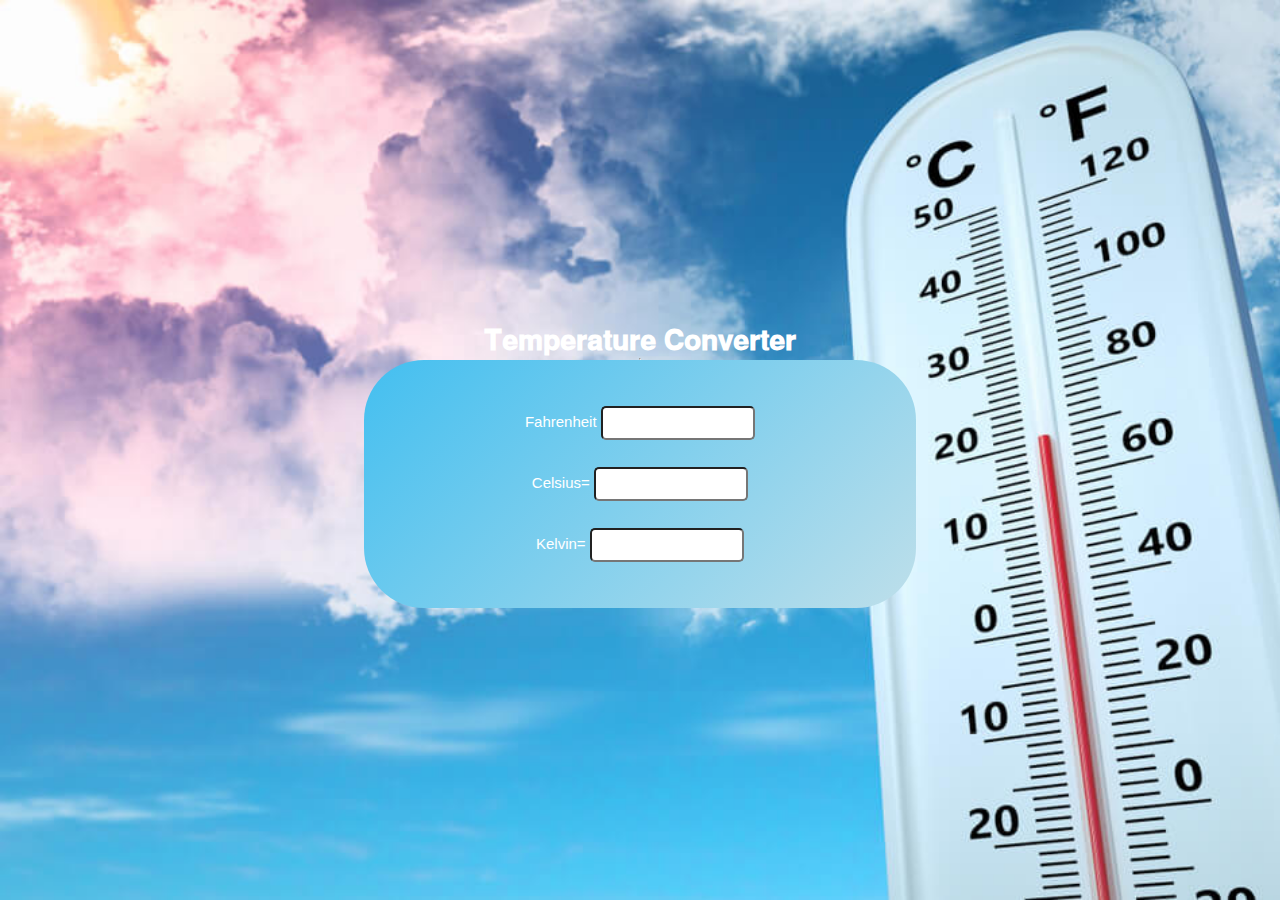
<file: LEVEL-1/TASK -3/index.html>
<!DOCTYPE html>
<html lang="en">

<head>
	<meta charset="UTF-8">
	<meta name="viewport" content="width=device-width,
				initial-scale=1.0">

	<style>
		* {
			margin: 0;
			padding: 0;
			font-family:
				Verdana, Geneva, Tahoma, sans-serif;
		}

		.container {
			width: 100%;
			height: 100vh;
			background-image: url('image.jpg');
			background-repeat: no-repeat;
			background-attachment: fixed;
			background-size: cover;
			display: flex;
			flex-direction: column;
			justify-content: center;
			align-items: center;
		}

		.container h1 {
			color: rgb(255, 255, 255);
			font-weight: 700;
			font-size: 28px;
			text-align: center;
		}

		.converter-row {
			display: flow-root;
			width: 40%;
			justify-content: space-between;
			align-items: center;
			background: linear-gradient(135deg, #43bff0, #bedfea);
			border-radius: 60px;
			padding: 30px 20px;
		}

		.col {
			flex-basis: 32%;
			text-align: center;
			padding: 11px;
			margin: 5px;
		}

		.col label {
			font-size: 15px;
			font-weight: 500;
			margin-bottom: 10px;
			color: #fff;
		}

		.col input {
			width: 150px;
			height: 30px;
			background: white;
			border-radius: 5px;
			text-align: center;
		}
	</style>
</head>

<body>
	<div class="container">
		<h1>
			<br>
			𝐓𝐞𝐦𝐩𝐞𝐫𝐚𝐭𝐮𝐫𝐞 𝐂𝐨𝐧𝐯𝐞𝐫𝐭𝐞𝐫
		</h1>
		<hr>
		<div class="converter-row">
			<div class="col">
				<label>Fahrenheit</label>
				<input type="number" id="fahrenheit">
			</div>

			<div class="col">
				<label>Celsius=</label>
				<input type="number" id="celsius">
			</div>

			<div class="col">
				<label>Kelvin=</label>
				<input type="number" id="kelvin">
			</div>
		</div>
	</div>

	<script>
		let celsius =
			document.getElementById('celsius');
		let fahrenheit =
			document.getElementById('fahrenheit');
		let kelvin =
			document.getElementById('kelvin');
		celsius.oninput = function () {
			let f = (parseFloat(celsius.value) * 9) / 5 + 32;
			fahrenheit.value = parseFloat(f.toFixed(2));

			let k = (parseFloat(celsius.value) + 273.15);
			kelvin.value = parseFloat(k.toFixed(2));
		}
		fahrenheit.oninput = function () {
			let c = ((parseFloat(
				fahrenheit.value) - 32) * 5) / 9;
			celsius.value = parseFloat(c.toFixed(2));

			let k = (parseFloat(
				fahrenheit.value) - 32) * 5 / 9 + 273.15;
			kelvin.value = parseFloat(k.toFixed(2));
		}
		kelvin.oninput = function () {
			let f = (parseFloat(
				kelvin.value) - 273.15) * 9 / 5 + 32;
			fahrenheit.value = parseFloat(f.toFixed(2));

			let c = (parseFloat(kelvin.value) - 273.15);
			celsius.value = parseFloat(c.toFixed(2));
		}
	</script>
</body>

</html>
</file>
